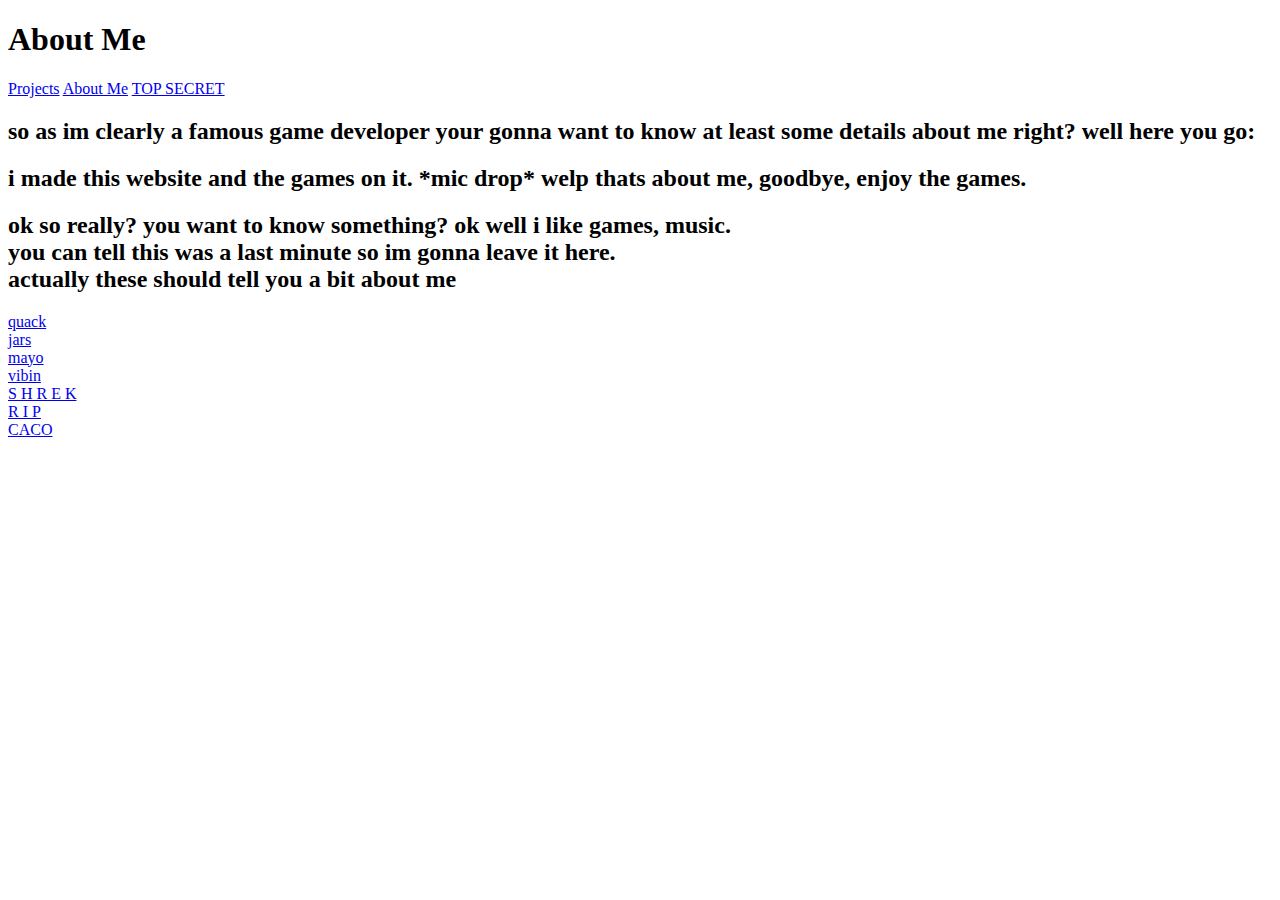
<file: aboutme.html>
<!DOCTYPE HTML>
<html>
    <head>
        <title>About Me</title>
       
    </head>
    <body>
        <h1>About Me</h1>
        <a href="index.html">Projects</a>
        <a href="aboutme.html">About Me</a>
        <a href="TOP SECRET.html">TOP SECRET</a>
        <h2>so as im clearly a famous game developer your gonna want to know at least some details about me right? well here you go:</h2>
        <h2> i made this website and the games on it. *mic drop* welp thats about me, goodbye, enjoy the games.</h2>
        <h2>ok so really? you want to know something? ok well i like games, music.
            <br> you can tell this was a last minute so im gonna leave it here.
                <br> actually these should tell you a bit about me
        </h2>
        <a href="quack.ogv">quack</a> <br> <a href="jars.mp4">jars</a>  <br>
        <a href="mayo.mp4">mayo</a> <br> <a href="VIBE.mp4">vibin</a> <br>
        <a href="SHREK.mp3">S H R E K</a> <br> <a href="stan.mp4">R I P</a>
        <br><a href="CACO.mp4">CACO</a>
    
    </body>
</html>
</file>
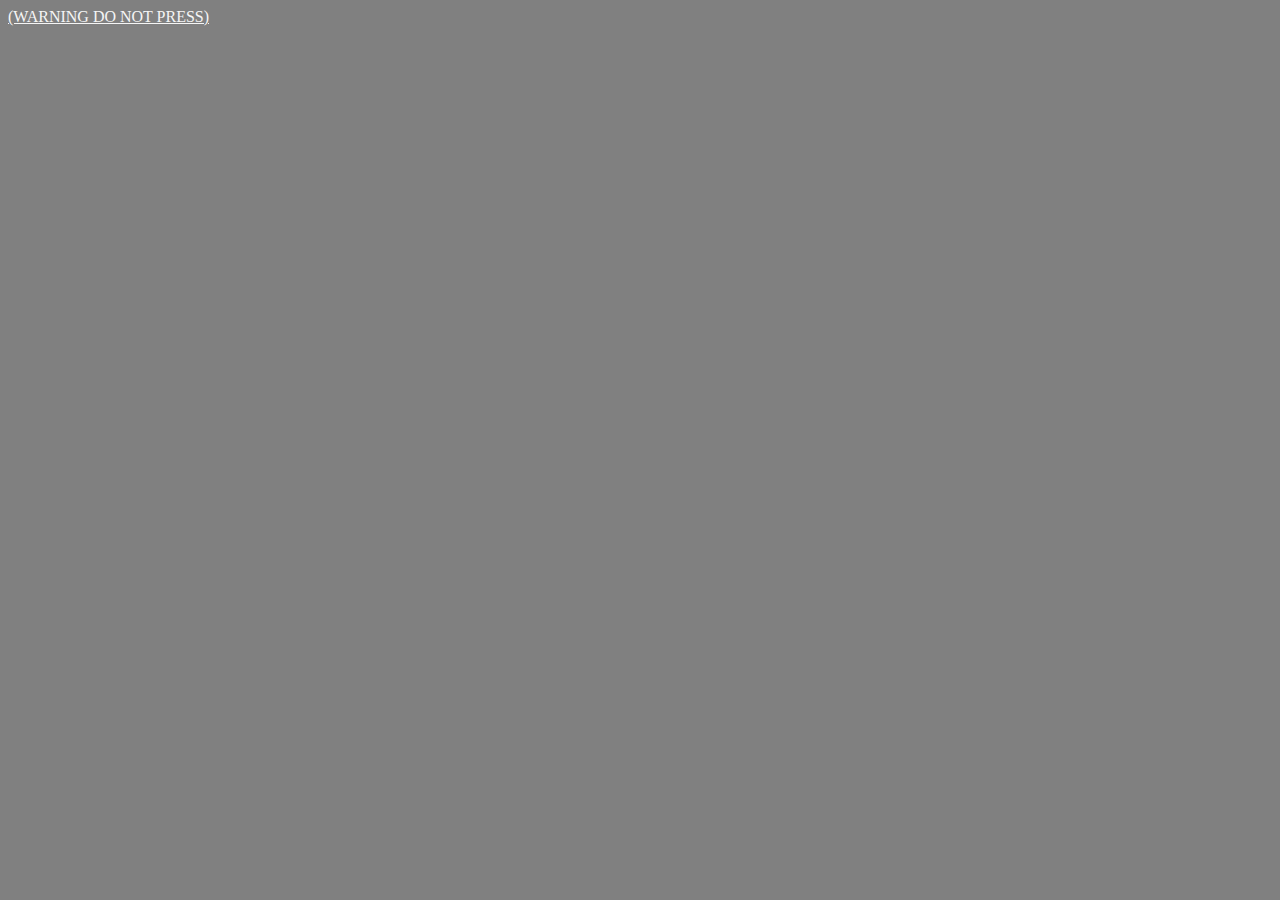
<file: TOP SECRET.html>
<!DOCTYPE HTML>
<html>
    
    <link rel="stylesheet" type="text/css" href="style.css">

    <head>
        <title>TOP SECRET FILES DO NOT PRESS</title>
        <link rel="stylesheet" type = "text/css" hrel = "style.css">
        
     <!-- <link rel = "icon" type = "image/x-icon" href = "(insert image name after downloading (maybe warning sign) )"> 
    make the link play video take you to a rickroll
    </link> -->
    <a href="top secret.mp4">(WARNING DO NOT PRESS)</a>
     </link>
    </head>
</file>
<file: style.css>
h1 
{
color:aliceblue;
margin-left: 30px;
}
.header
{
    background-color: cadetblue; 
    display:flex;
    justify-content:space-between;
}
.site-description
{
    display:flex;
    flex-direction:column;
    justify-content:first baseline;
   
}
.grid
{
    display:flex;
    flex-wrap: wrap;
    justify-content: space-evenly;
    
}
.footer
{
    display:flex;
    justify-content: flex-end;
}
p,h2
{
    text-align: center;
}
body
{
    background-color: #808080;
}
a:link
{
    color:whitesmoke
}
a:visited
{
    color:white
}
.menu
{
    margin-right: 30px;
}
.menu a
{
margin-left: 20px;
}
.item
{
position:relative
}
.item p
{
    position:absolute;
    top:50%;
    left:50%;
    transform: translate(-50%,-50%);
    opacity:0
}
.item:hover p
{
opacity:1 
}
.item:hover img
{
opacity:0.33
}
</file>
